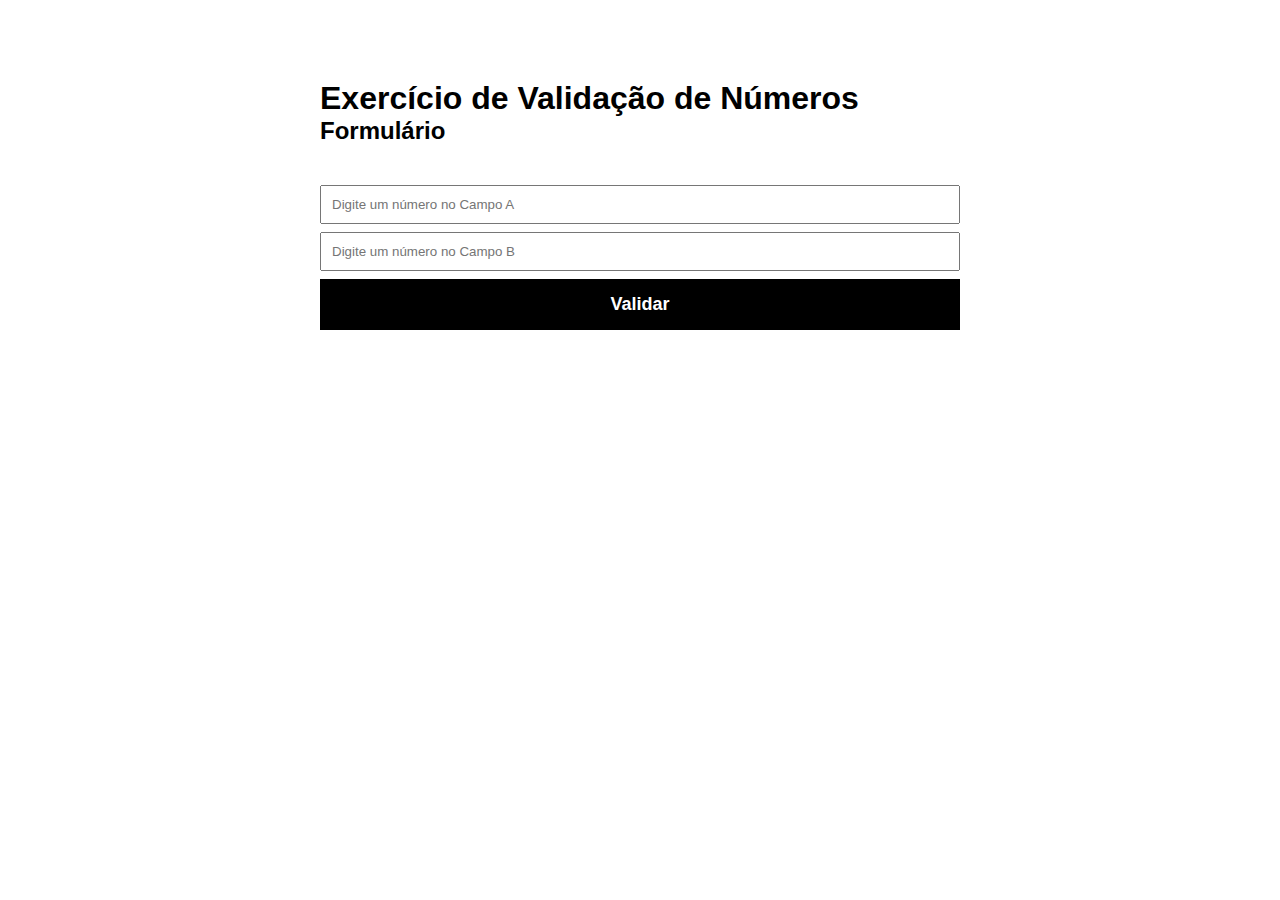
<file: exercicio_html_js/index.html>
<!DOCTYPE html>
<html lang="pt-br">
<head>
    <meta charset="UTF-8">
    <meta http-equiv="X-UA-Compatible" content="IE=edge">
    <meta name="viewport" content="width=device-width, initial-scale=1.0">
    <title>Exercicio JS</title>
    <link rel="stylesheet" href="main.css">
</head>
<body>
    <div class="container">
        <h1>Exercício de Validação de Números</h1>
        <h2>Formulário</h2>
        <form id="form-number">
            <input type="number" id="campo-a" required placeholder="Digite um número no Campo A" required>
            <p class="feedback-false">   
            </p>
            <input type="number" id="campo-b" placeholder="Digite um número no Campo B" required>
            
            <button type="submit" id="send">Validar</button>
            <p class="feedback-true"> 
            </p>
        </form>
    </div>
   <script src="main.js"></script>
</body>
</html>
</file>
<file: exercicio_html_js/main.css>
* {
    margin: 0;
    padding: 0;
    box-sizing: border-box;
    font-family: sans-serif;
}

.container {
    margin: 80px auto;
    max-width: 640px;
    width: 100%;
}

form {
    margin-top: 40px;
}

input, textarea, button {
    display: block;
    padding: 10px;
    margin-bottom: 8px;
    width: 100%;
    resize: none;
}

button {
    background-color: #000000;
    border: none;
    color: #fff;
    font-weight: bold;
    font-size: 18px;
    cursor: pointer;
    padding: 15px;
}

button:hover{
    background-color:#212121;
    color: #fff;
    
}

.feedback-true {
    background-color: #27ae60;
    padding: 10px;
    color: #fff;
    display: none;
    margin-bottom: 15px;
    margin-top: -5px;
}

.feedback-false {
    background-color: #ae2727;
    padding: 10px;
    color: #fff;
    display: none;
    margin-bottom: 15px;
    margin-top: -5px;
}
</file>
